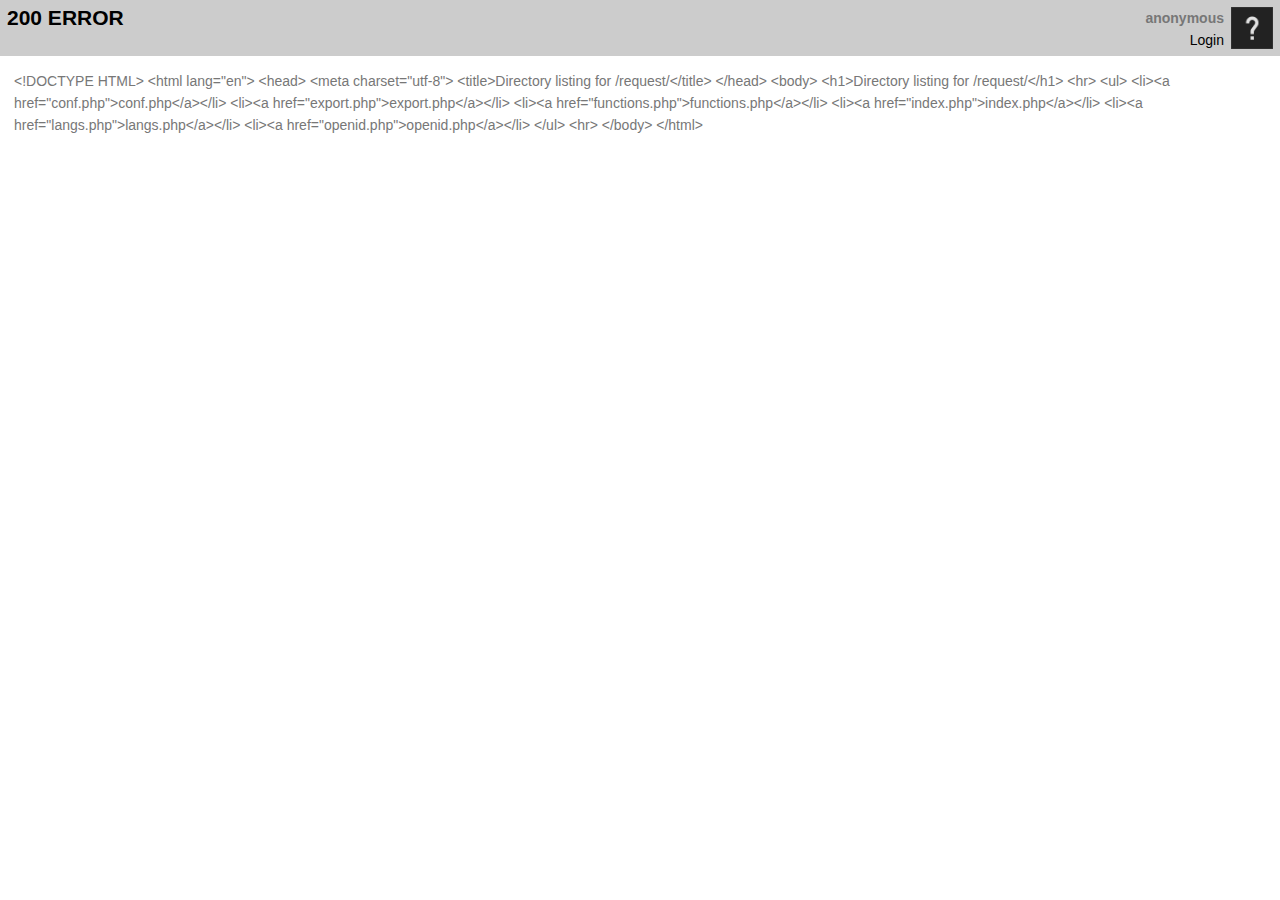
<file: index.html>
<!DOCTYPE html>
<html lang="en">
<head>
  <meta charset="utf-8">
  <meta http-equiv="x-ua-compatible" content="IE=8"/>
	<!--[if lte IE 9]>
	<meta http-equiv="X-UA-Compatible" content="IE=9">
	<![endif]-->
  <meta name="viewport" content="width=device-width, initial-scale=1" />
  <meta name="distribution" content="global" /> 
  <meta name="rating" content="general" />
  <script type="text/javascript" src="js/locales.js"></script>
  <script type="text/javascript" src="js/timediff.js"></script>
  <script type="text/javascript" src="js/table.js"></script>
  <script type="text/javascript" src="js/project.js"></script>
  <link rel="stylesheet" href="style.css" type="text/css" />
  <title>Game Translation</title>
</head>
<body>
  <div id="header">
    <div id="login">
      <a href="javascript:trans.auth();" class="profile">
        <img src="img/nouser.jpg" class="avatar" alt="Avatar">
      </a>
      <b id="username"></b><br>
      <a href="javascript:trans.auth();" class="profile" id="action"></a>
    </div>
    <div id="title">
    </div>
  </div>
  
  <div id="page"></div>

  <div id="modal">
    <div class="box center">
      <a href="javascript:trans.signin();">
        <img src="img/steamlogo.png" alt="Sign-in through Steam">
      </a>
      <a href="javascript:trans.signin();">
        <h2>Sign-in through Steam</h2>
      </a>
    </div>
  </div>

  <script type="text/javascript" src="js/trans.js"></script>
</body>
</html>
</file>
<file: style.css>
body, select, button, input, textarea {
  font-family: "Lucida Sans Unicode", "Lucida Grande", sans-serif;
  font-size: 14px;
  line-height: 22px;
  color: #777;
  padding: 0;
  margin: 0;
  overflow: hidden;
}

input[type=text], select, textarea {
  box-sizing: border-box;
  width: 100%;
  height: 100%;
  display: block;
}

table input[type=text], table select, table textarea {
  padding: 0;
  margin: 0;
  border: 0;
  text-decoration: none;
  min-width: 100px;
  font-size: inherit;
}

select, button, input[type=submit] {
  width: 100%;
  height: 40px;
}

button {
  padding: 0.25em .5em;
  border: none;
}

textarea {
  min-height: 24px;
  outline: none;
  resize: none;
  overflow: hidden;
}

table {
  border-spacing: 0 0;
  border-collapse: collapse;
  background-color: #fafafa;
  box-sizing: border-box;
}

table td, table th {
  border: 1px solid #ccc;
  width: 20vw;
  min-width: 20vw;
  max-width: 20vw;
  box-sizing: border-box;
}

table td {
  vertical-align: top;
  height: 2em;
  padding: 0;
  margin: 0;
}

table tbody, table thead, table tfoot
{
  display: block;
  max-width: 100vw;
}

table thead, table th {
  z-index: 1;
  height: 45px;
  background-color: #fff;
}

table tbody
{
  overflow-x: hidden;
  overflow-y: scroll;
  display: block;
  top: 45px;
  left: 0;
  bottom: 0;
  position: absolute;
}

td.checkbox, th.checkbox {
  width: 24px;
  min-width: 24px;
}

*[data-selected=true] > td.checkbox {
  background: url('img/check.png') no-repeat center;
}

*[data-selected=false] > td.checkbox {
  background: url('img/uncheck.png') no-repeat center;
}

.right {
  text-align: right;
}

.center {
  text-align: center;
}

.nowrap, #title {
  white-space: nowrap;
  overflow: hidden;
  text-overflow: ellipsis;
}

.text {
  white-space: pre-wrap;
  background-color: #cfc;
}

.warning {
  background-color: #ffc;
}

.error {
  background-color: #fcc;
}

.small {
  font-size: 12px;
}

.large {
  font-weight: normal;
  font-size: 16px;
}

.upper {
  text-transform: uppercase;
}

.padded {
  padding: 1em;
}

.hpadded {
  padding: .5em;
}

a {
  text-decoration: none;
  color: #000;
}

a:hover {
  color: #aaf;
}

*[data-selected=true] > *,
*[data-selected=true],
*[data-href]:hover {
  background-color: #ddf;
  cursor: pointer;
}

.group:before {
  content: url('img/table.png');
}
.group {
  white-space: nowrap;
}

.posts:before {
  content: url('img/pencil.png');
}

.blank {
  background-color: #fff;
}

#exporter {
  width:100px;
  display:block;
  margin: 0 auto;
}

#modal {
  display: none;
  position: fixed;
  z-index: 1;
  left: 0;
  top: 0;
  width: 100%;
  height: 100%;
  background-color: rgba(0,0,0,.5);
}

.box {
  position: fixed;
  top: 50%;
  left: 50%;
  transform: translate(-50%, -50%);
  background-color: #fff;
  padding: 2em;
}

.avatar {
  float: right;
  height: 3em;
  padding-left: .5em;
  padding-bottom: .5em;
}

.icon {
  height:1.5em;
  margin-top:-0.25em;
  vertical-align:middle;
}

h1 {
  text-transform: uppercase;
  color: #000;
  font-size: 1.5em;
  margin: 0;
}

.column {
  box-sizing: border-box;
  width: 100%;
  border: 1px solid #ccc;
  margin-bottom: 8px;
}

.progress {
  background-color: #aea;
  border: 1px solid #ccc;
  margin-bottom: 4px;
  box-sizing: border-box;
  text-align: center;
  color: #fff;
}

#login {
  float: right;
  text-align: right;
  max-width: 50%;
  min-width: 200px;
}

#header {
  display: block;
  position: absolute;
  box-sizing: border-box;
  width: 100%;
  height: 4em;
  padding: .5em;
  z-index: 1;
  background-color: #ccc;
}

#page {
  display: block;
  position: absolute;
  top: 4em;
  box-sizing: border-box;
  overflow-x: hidden;
  overflow-y: auto;
  width: 100%;
  left: 0;
  bottom: 0;
}
</file>
